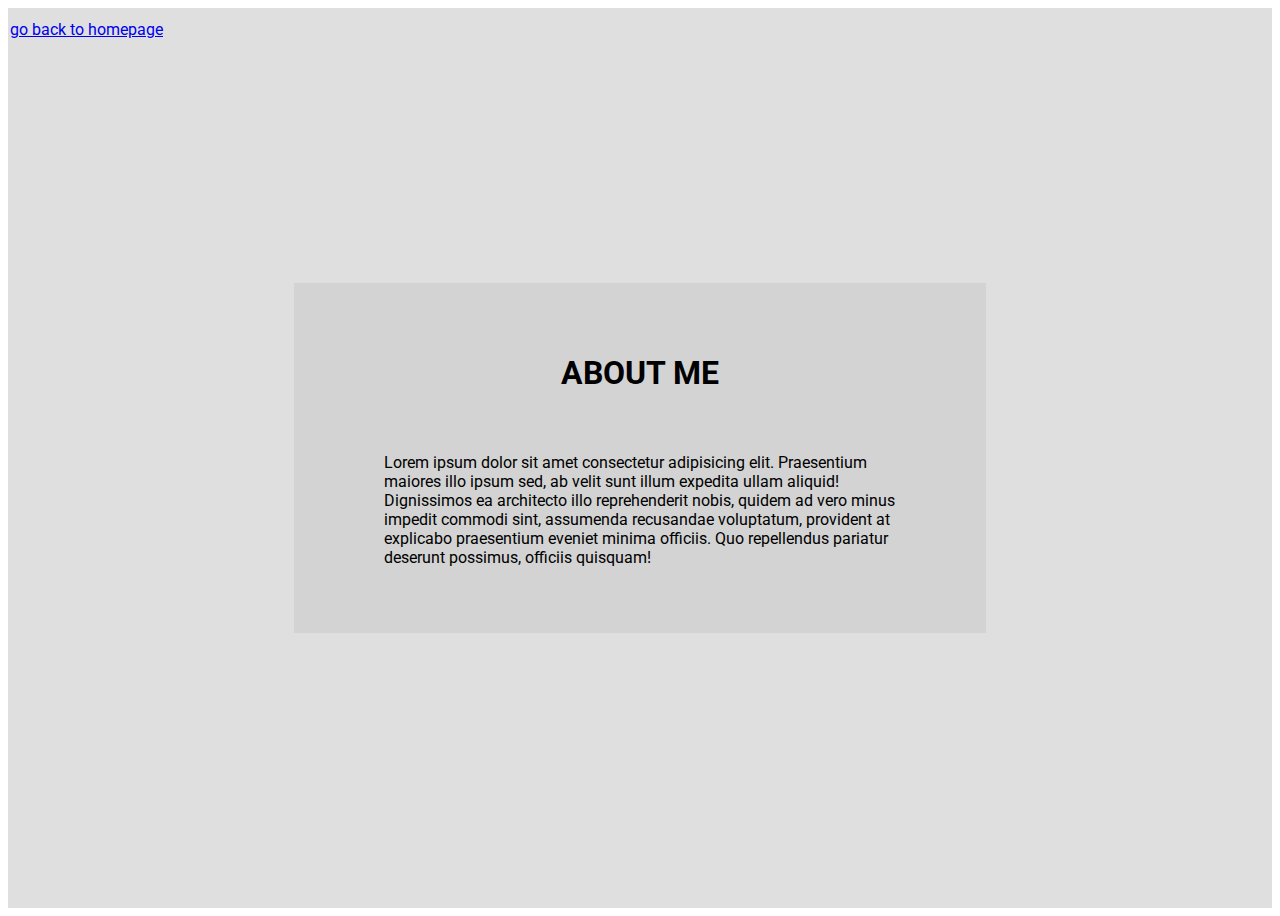
<file: aboutme.html>
<!DOCTYPE html>
<html lang="en">

<head>
  <meta charset="UTF-8">
  <meta http-equiv="X-UA-Compatible" content="IE=edge">
  <meta name="viewport" content="width=device-width, initial-scale=1.0">
  <title>About</title>
  <link href="https://fonts.googleapis.com/css2?family=Roboto:wght@700&display=swap" rel="stylesheet">
  <style>
    body {
      font-family: 'Roboto', sans-serif;
    }

    .container {
      display: grid;
      place-items: center;
      background-color: rgba(0, 0, 0, 0.127);
      height: 100vh;
    }

    .content {
      width: 50%;
      padding: 30px;
      background-color: rgba(128, 128, 128, 0.122);
    }

    h1 {
      text-align: center;
      text-transform: uppercase;
      padding: 20px;
    }

    p {
      padding: 20px 60px;
    }

    a {
      position: absolute;
      top: 20px;
      left: 10px;
    }
  </style>
</head>

<body>
  <div class="container">
    <a href="index.html">go back to homepage</a>
    <div class="content">
      <h1>about me</h1>
      <p>Lorem ipsum dolor sit amet consectetur adipisicing elit. Praesentium maiores illo ipsum sed, ab velit sunt
        illum expedita ullam aliquid! Dignissimos ea architecto illo reprehenderit nobis, quidem ad vero minus impedit
        commodi sint, assumenda recusandae voluptatum, provident at explicabo praesentium eveniet minima officiis. Quo
        repellendus pariatur deserunt possimus, officiis quisquam!</p>
    </div>
  </div>
</body>

</html>
</file>
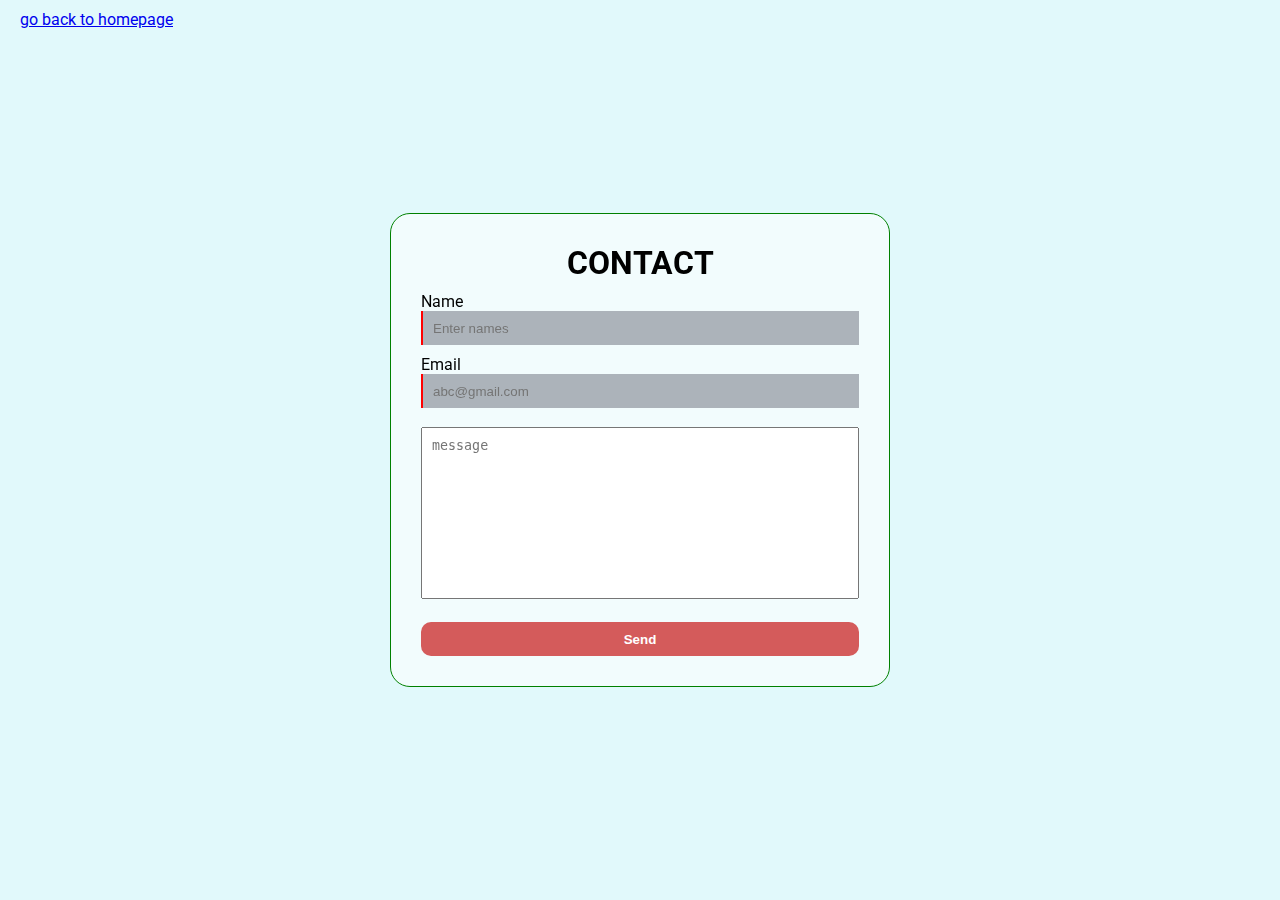
<file: contact.html>
<!DOCTYPE html>
<html lang="en">

<head>
  <meta charset="UTF-8">
  <meta http-equiv="X-UA-Compatible" content="IE=edge">
  <meta name="viewport" content="width=device-width, initial-scale=1.0">
  <title>contact me</title>
  <link href="https://fonts.googleapis.com/css2?family=Roboto:wght@700&display=swap" rel="stylesheet">
  <style>
    * {
      box-sizing: border-box;
      margin: 0;
      padding: 0;
    }
    body{
      font-family: 'Roboto', sans-serif;
    }
    .container {
      height: 100vh;
      width: 100vw;
      display: grid;
      place-content: center;
      background: rgba(89, 219, 231, 0.179);
    }

    .container a {
      position: absolute;
      top: 10px;
      left: 20px;
    }

    .cover {
      width: 50%;
      height: 50%;
    }

    form {
      border: 1px solid green;
      width: 500px;
      padding: 30px;
      background: rgba(255, 255, 255, 0.552);
      backdrop-filter: blur(20px);
      border-radius: 20px;
    }

    form h1 {
      text-align: center;
      text-transform: uppercase;
    }

    form label {
      display: block;
      padding-top: 10px;
      text-transform: capitalize;
    }

    form input {
      border: none;
      background: rgba(2, 2, 25, 0.294);
      color: black;
      border-left: 2px solid red;
      width: 100%;
      height: 34px;
      padding: 0 10px;
    }

    form .input:focus {
      border: 1px solid transparent !important;
    }

    form textarea {
      width: 100%;
      resize: none;
      padding: 10px;
    }

    form button {
      width: 100%;
      height: 34px;
      text-transform: capitalize;
      background: rgb(212, 91, 91);
      color: white;
      font-weight: bold;
      border-radius: 10px;
      border: none;
      cursor: pointer;
    }
  </style>
</head>

<body>
  <div class="container">
    <a href="index.html">go back to homepage</a>
    <div class="cover">
      <form action="">
        <h1>contact</h1>
        <label for="name">Name</label>
        <input type="text" id="name" placeholder="Enter names">
        <label for="email">Email</label>
        <input type="email" id="email" placeholder="abc@gmail.com">
        <br>
        <br>
        <textarea name="" id="" cols="30" rows="10" placeholder="message"></textarea>
        <br>
        <br>
        <button type="submit">send</button>
      </form>
    </div>
  </div>
</body>

</html>
</file>
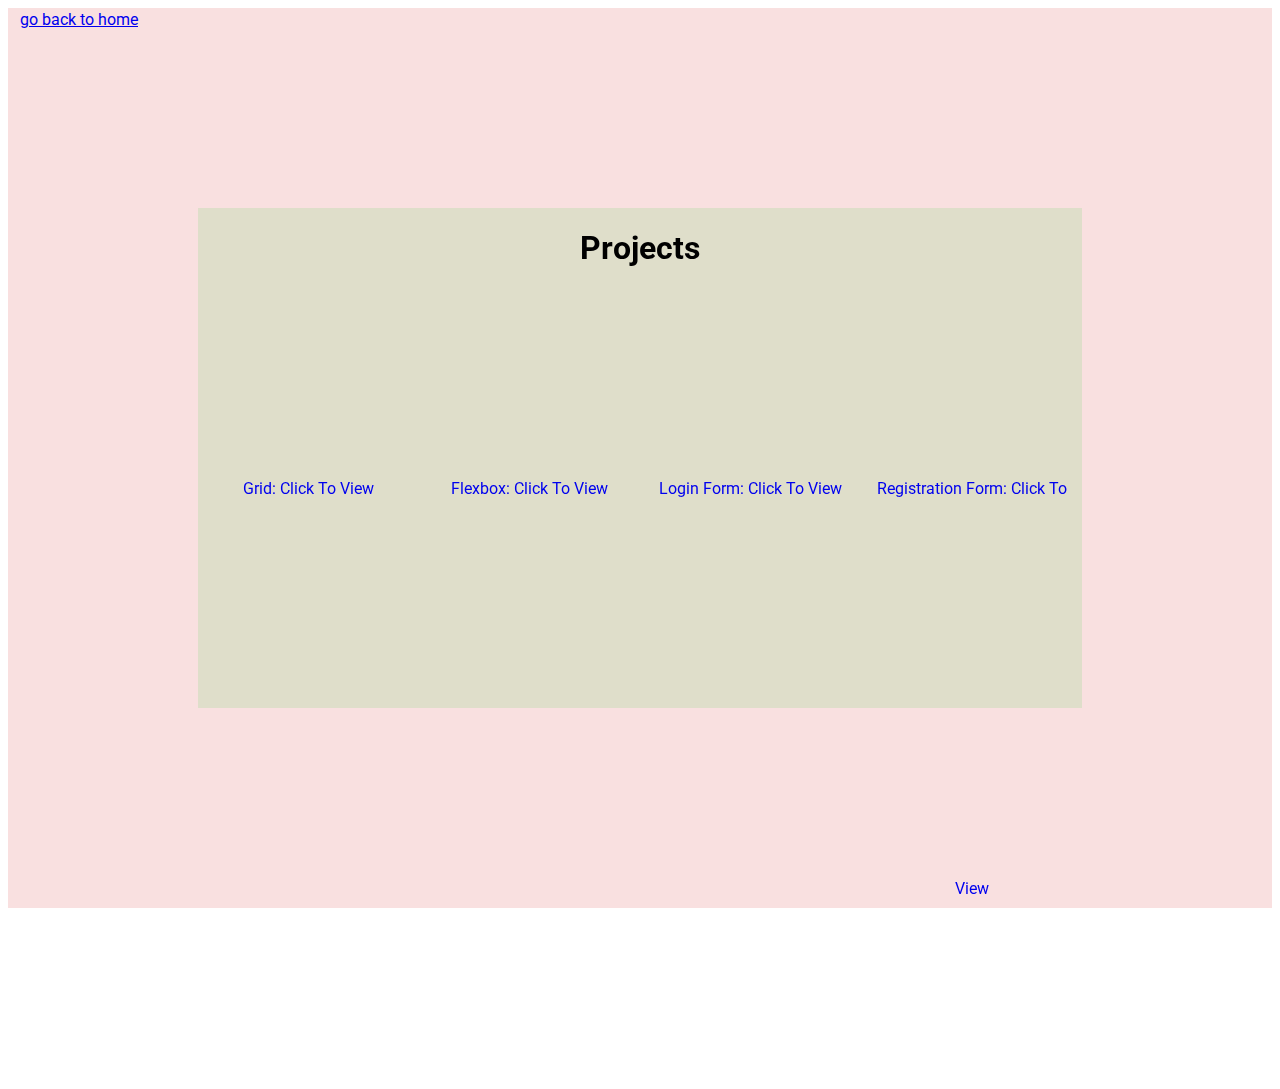
<file: projects.html>
<!DOCTYPE html>
<html lang="en">

<head>
  <meta charset="UTF-8">
  <meta http-equiv="X-UA-Compatible" content="IE=edge">
  <meta name="viewport" content="width=device-width, initial-scale=1.0">
  <title>projects</title>
  <link href="https://fonts.googleapis.com/css2?family=Roboto:wght@700&display=swap" rel="stylesheet">
  <style>
    body{
      font-family: 'Roboto', sans-serif;
    }
    .container {
      height: 100vh;
      display: grid;
      place-items: center;
      background: hwb(0 36% 12% / 0.193);
    }

    .container>a {
      position: absolute;
      top: 10px;
      left: 20px;
    }

    .container>div {
      width: 70%;
      height: 500px;
      display: grid;
      grid-template-columns: repeat(4, 1fr);
      grid-template-rows: 1fr 2fr;
      backdrop-filter: blur(15px);
      background-color: rgba(108, 216, 108, 0.179);
    }

    .container>div .heading {
      grid-column: 1 / -1;
      text-align: center;
    }

    .container>div>div a {
      display: block;
      height: 100%;
      text-align: center;
      text-decoration: none;
      text-transform: capitalize;
      line-height: 400px;
    }
  </style>
</head>

<body>
  <div class="container">
    <a href="index.html">go back to home</a>
    <div>
      <h1 class="heading">Projects</h1>
      <div><a href="https://replit.com/@McwilliamsPM/Flex-and-Grid">grid: click to view</a></div>
      <div><a href="https://replit.com/@McwilliamsPM/Flex-and-Grid">Flexbox: click to view</a></div>
      <div><a href="https://replit.com/@McwilliamsPM/RegisterLogin-and-success-page">login form: click to view</a></div>
      <div><a href="https://replit.com/@McwilliamsPM/RegisterLogin-and-success-page">registration form: click to
          view</a></div>
    </div>
  </div>
</body>

</html>
</file>
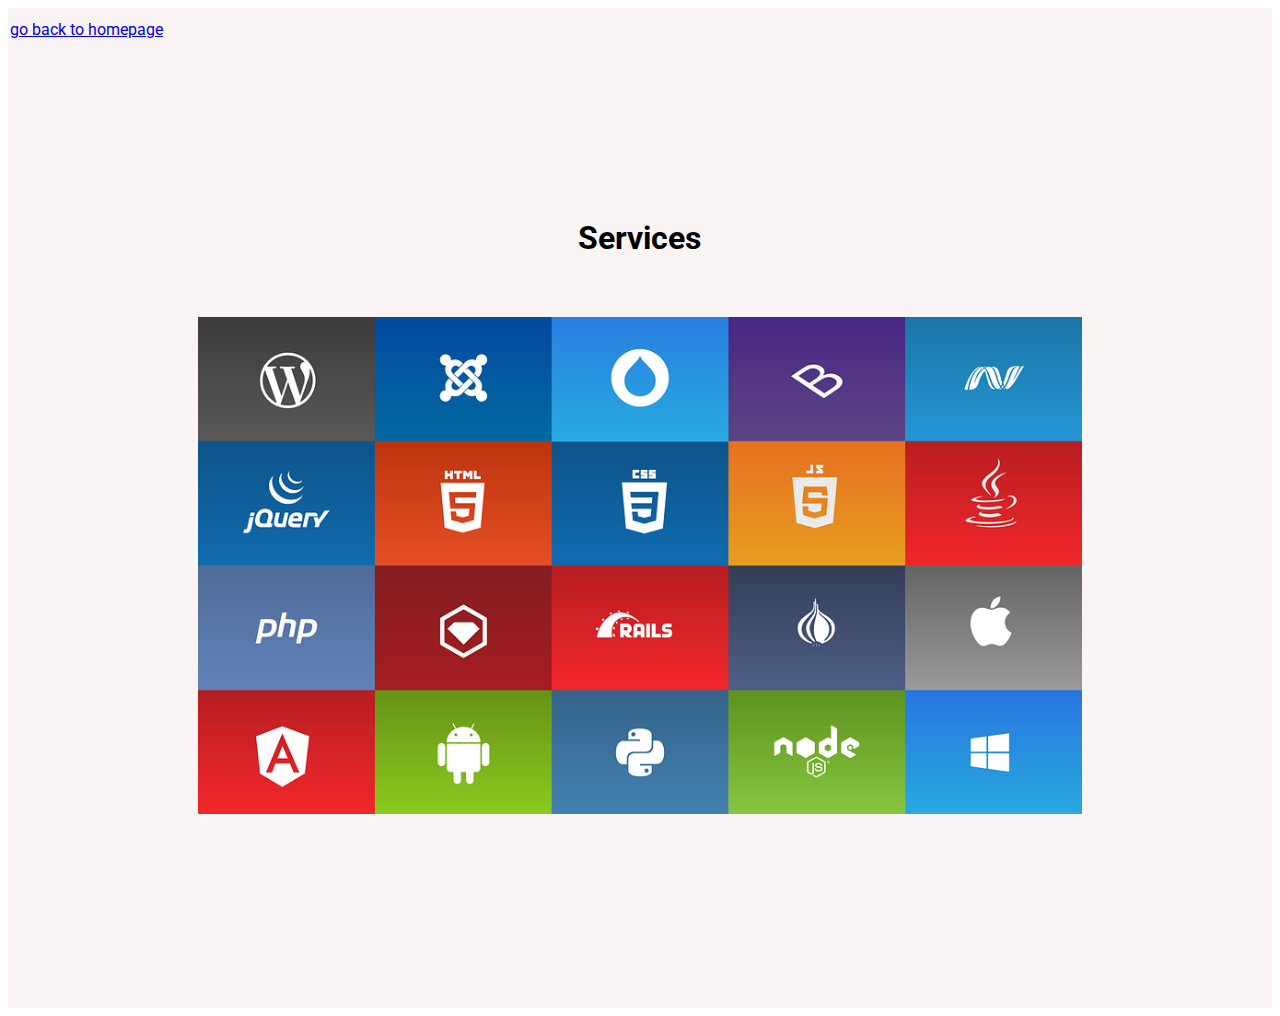
<file: services.html>
<!DOCTYPE html>
<html lang="en">

<head>
  <meta charset="UTF-8">
  <meta http-equiv="X-UA-Compatible" content="IE=edge">
  <meta name="viewport" content="width=device-width, initial-scale=1.0">
  <title>services</title>
  <link href="https://fonts.googleapis.com/css2?family=Roboto:wght@700&display=swap" rel="stylesheet">
  <style>
    body{
      font-family: 'Roboto', sans-serif;
    }
    .container {
      display: grid;
      place-items: center;
      min-height: 100vh;
      background: rgba(193, 106, 106, 0.07);
      padding: 50px 0;
    }

    .container a {
      position: absolute;
      top: 20px;
      left: 10px;
    }

    .container div {
      width: 70%;
    }

    h1 {
      text-align: center;
    }
  </style>
</head>

<body>
  <div class="container">
    <a href="index.html">go back to homepage</a>
    <div class="div">
      <h1>Services</h1>
      <br><br>
      <img src="images/services.png" alt="services" width="100%">
    </div>
  </div>
</body>

</html>
</file>
